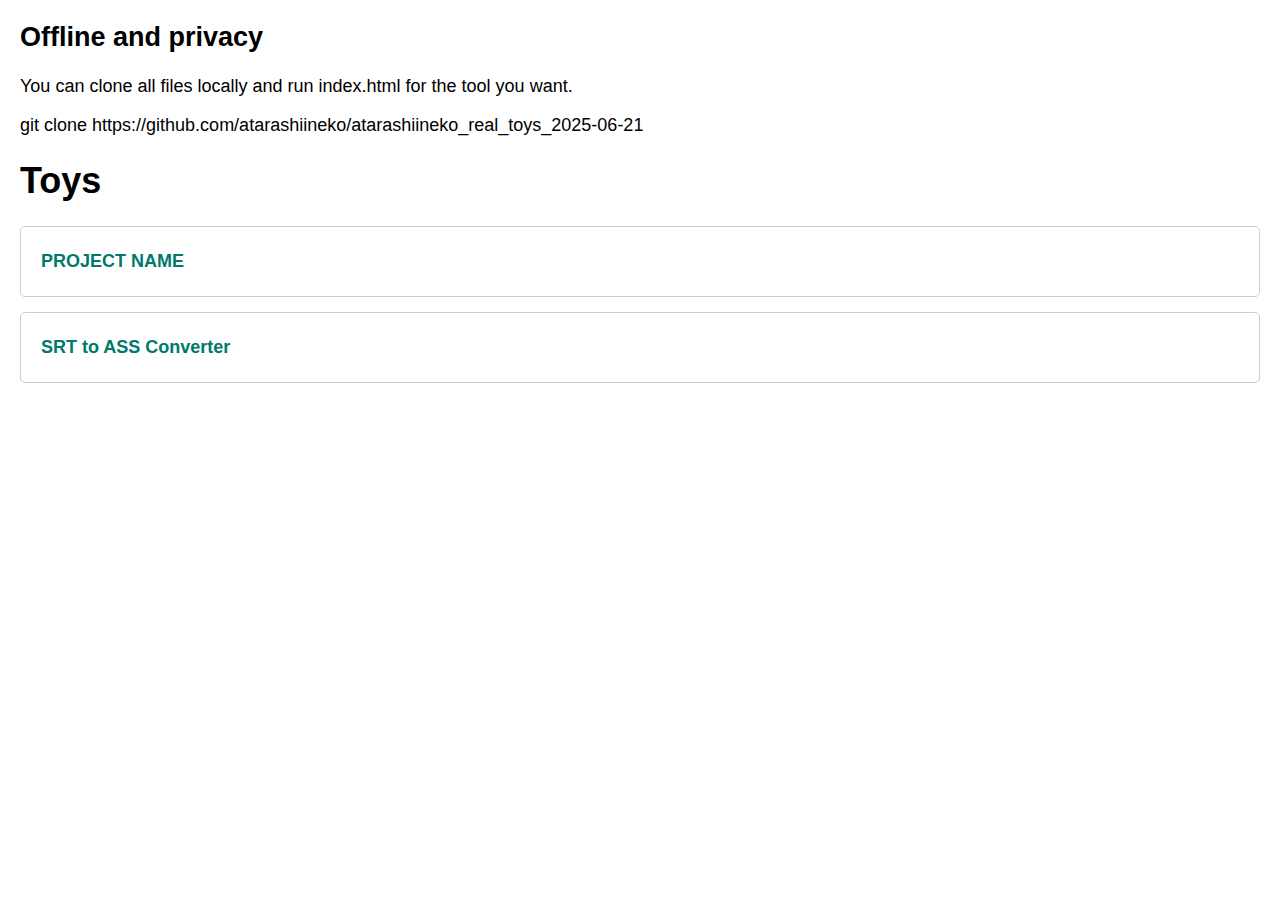
<file: docs/index.html>
<!DOCTYPE html>
<html lang="en">
<head>
    <meta charset="UTF-8">
    <meta http-equiv="X-UA-Compatible" content="IE=edge">
    <meta name="viewport" content="width=device-width, initial-scale=1.0">
    <title>Hello World!</title>
    <link rel="stylesheet" href="style.css">
</head>
<body>
    <h2>Offline and privacy</h2>
     <p>You can clone all files locally and run index.html for the tool you want.</p>
     <p>git clone https://github.com/atarashiineko/atarashiineko_real_toys_2025-06-21</p>

    <h1>Toys</h1>
    <ul>
        <li>
            <a href="/public/2025-06-21-PROJECT-NAME/">
                PROJECT NAME
            </a>
        </li>
        <li>
            <a href="2025-06-22-srt-to-ass-converter/">
                SRT to ASS Converter
            </a>
        </li>
    </ul>
</body>
</html>
</file>
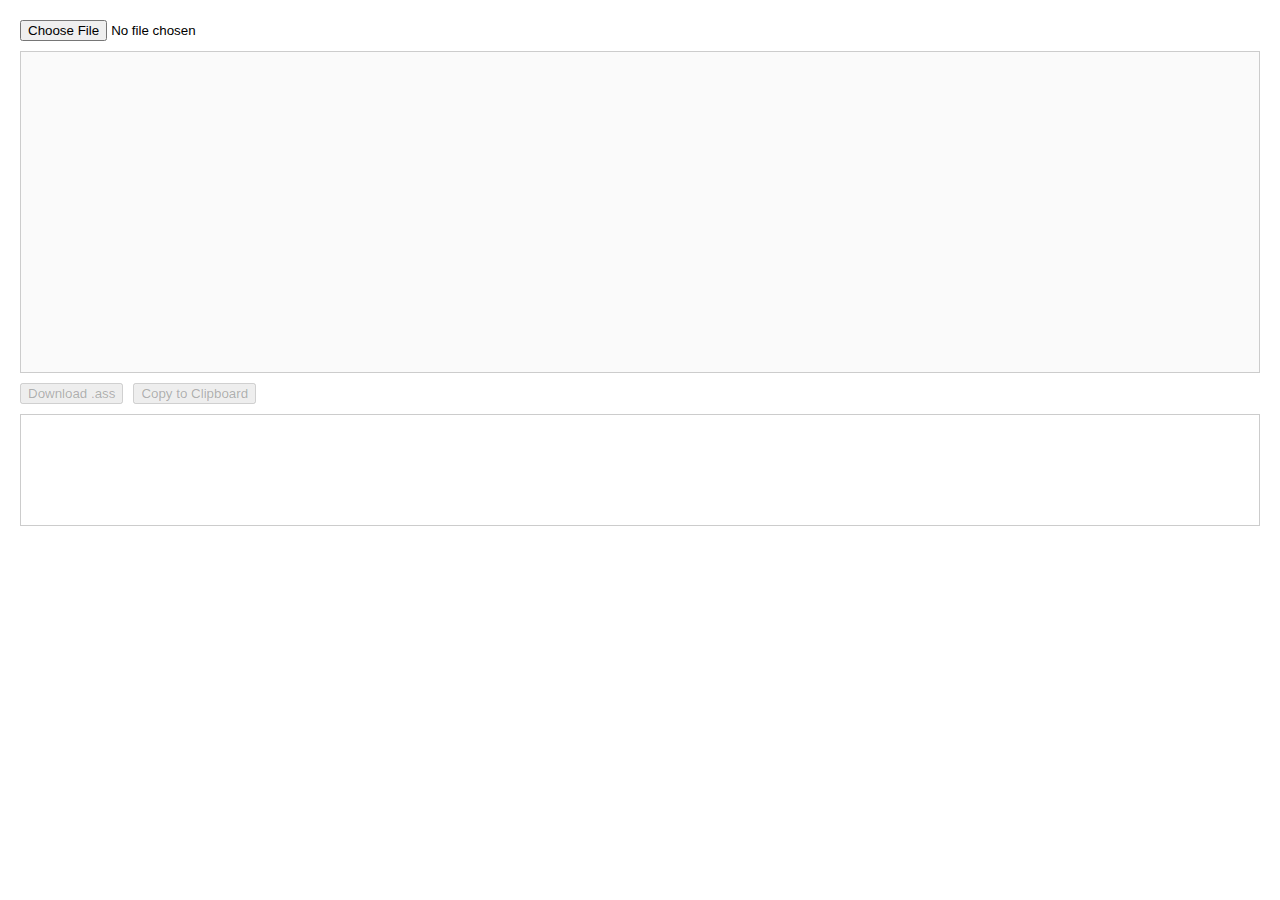
<file: docs/2025-06-22-srt-to-ass-converter/index.html>
<!DOCTYPE html>
<html lang="en">
<head>
    <meta charset="UTF-8">
    <meta name="viewport" content="width=device-width, initial-scale=1.0">
    <title>SRT to ASS Converter</title>
    <link rel="stylesheet" href="style.css">
    <script type="module" src="script.js"></script>
</head>
<body>
    <div class="toolbar top">
        <input type="file" id="fileInput" accept=".srt">
        <span id="filename"></span>
    </div>
    <div id="output" contenteditable="false"></div>
    <div class="toolbar bottom">
        <button id="downloadBtn" disabled>Download .ass</button>
        <button id="copyBtn" disabled>Copy to Clipboard</button>
    </div>
    <div id="log"></div>
</body>
</html>
</file>
<file: docs/style.css>
body {
    font-family: Arial, sans-serif;
    font-size: 18px;
    margin: 20px;
}

h1, h2 {
    font-weight: bold;
}

ul {
    list-style-type: none;
    padding: 0;
}

ul li {
    border: 1px solid #ccc;
    border-radius: 5px;
    padding: 20px; /* Increased padding */
    margin-bottom: 15px; /* Increased margin */
    line-height: 1.6; /* Increased line height */
    background-color: #fff;
    transition: background-color 0.3s, border-color 0.3s, box-shadow 0.3s;
}

ul li:hover {
    background-color: #f9f9f9;
    border-color: #bbb;
    box-shadow: 0 2px 5px rgba(0, 0, 0, 0.1);
}

ul li.selected {
    background-color: #e0f7fa;
    border-color: #00796b;
    box-shadow: 0 2px 5px rgba(0, 0, 0, 0.2);
}

ul li a {
    text-decoration: none;
    color: #00796b;
    font-weight: bold;
}

ul li.selected a {
    color: #004d40;
}

ul li a:hover {
    text-decoration: underline;
}
</file>
<file: docs/2025-06-22-srt-to-ass-converter/style.css>
body {
    font-family: Arial, sans-serif;
    margin: 20px;
    display: flex;
    flex-direction: column;
    gap: 10px;
}
.toolbar {
    display: flex;
    gap: 10px;
    align-items: center;
}
#output {
    border: 1px solid #ccc;
    min-height: 300px;
    padding: 10px;
    white-space: pre-wrap;
    overflow-y: auto;
    background: #fafafa;
}
#log {
    border: 1px solid #ccc;
    min-height: 100px;
    max-height: 150px;
    overflow-y: auto;
    padding: 5px;
    font-size: 0.9em;
}
#log .error {
    color: red;
}
</file>
